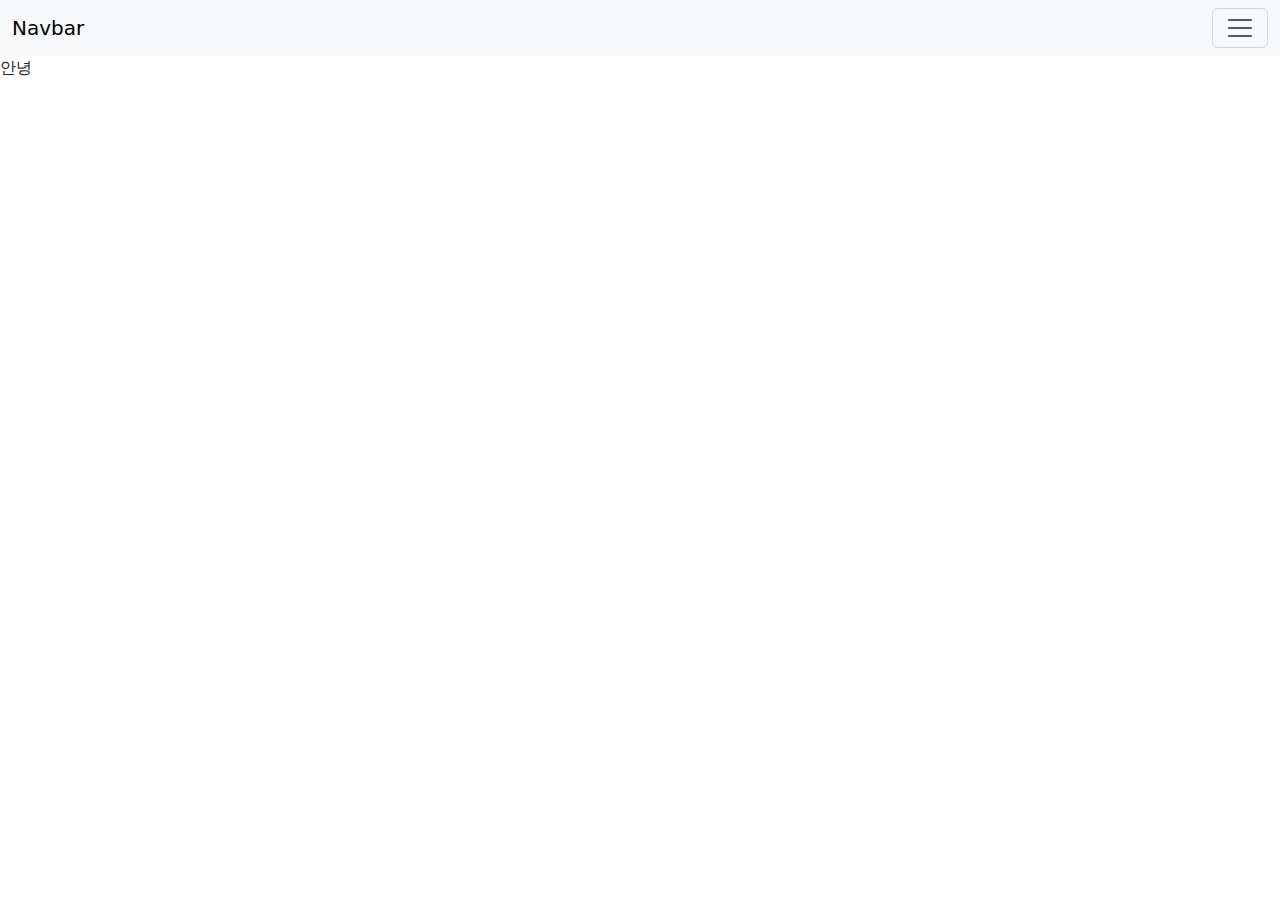
<file: index.html>
<!DOCTYPE html>
<html lang="en">
<head>
    <meta charset="UTF-8">
    <meta name="viewport" content="width=device-width, initial-scale=1.0">
    <title>Document</title>
	<link href="https://cdn.jsdelivr.net/npm/bootstrap@5.3.3/dist/css/bootstrap.min.css" rel="stylesheet" integrity="sha384-QWTKZyjpPEjISv5WaRU9OFeRpok6YctnYmDr5pNlyT2bRjXh0JMhjY6hW+ALEwIH" crossorigin="anonymous">
	<link rel="stylesheet" href="main.css">
  </head>

</head>
<body>

	<nav class="navbar navbar-light bg-light">
		<div class="container-fluid">
		  <span class="navbar-brand">Navbar</span>
		  <button class="navbar-toggler" type="button">
			<span class="navbar-toggler-icon"></span>
		  </button>
		</div>
	 </nav> 
	<ul class="list-group">
		<li class="list-group-item">An item</li>
		<li class="list-group-item">A second item</li>
		<li class="list-group-item">A third item</li>
		<li class="list-group-item">A fourth item</li>
		<li class="list-group-item">And a fifth one</li>
	</ul>

<p class="hello">안녕</p>

	<script>
		document.querySelector('.navbar-toggler')[0]
		addEventListener('click',function(){
			document.querySelectorAll('.list-group')[0].classList.toggle('show');

		})
	
	</script>
	
	
	
	
	
	
	
	
	<script src="https://cdn.jsdelivr.net/npm/bootstrap@5.3.3/dist/js/bootstrap.bundle.min.js" integrity="sha384-YvpcrYf0tY3lHB60NNkmXc5s9fDVZLESaAA55NDzOxhy9GkcIdslK1eN7N6jIeHz" crossorigin="anonymous">

	</script>
	
	<script src="https://code.jquery.com/jquery-3.7.1.min.js" integrity="sha256-/JqT3SQfawRcv/BIHPThkBvs0OEvtFFmqPF/lYI/Cxo=" crossorigin="anonymous"></script>
</body>
</html>
</file>
<file: main.css>
.list-group {
    display: none;
}
.show {
    display: block;
}
</file>
